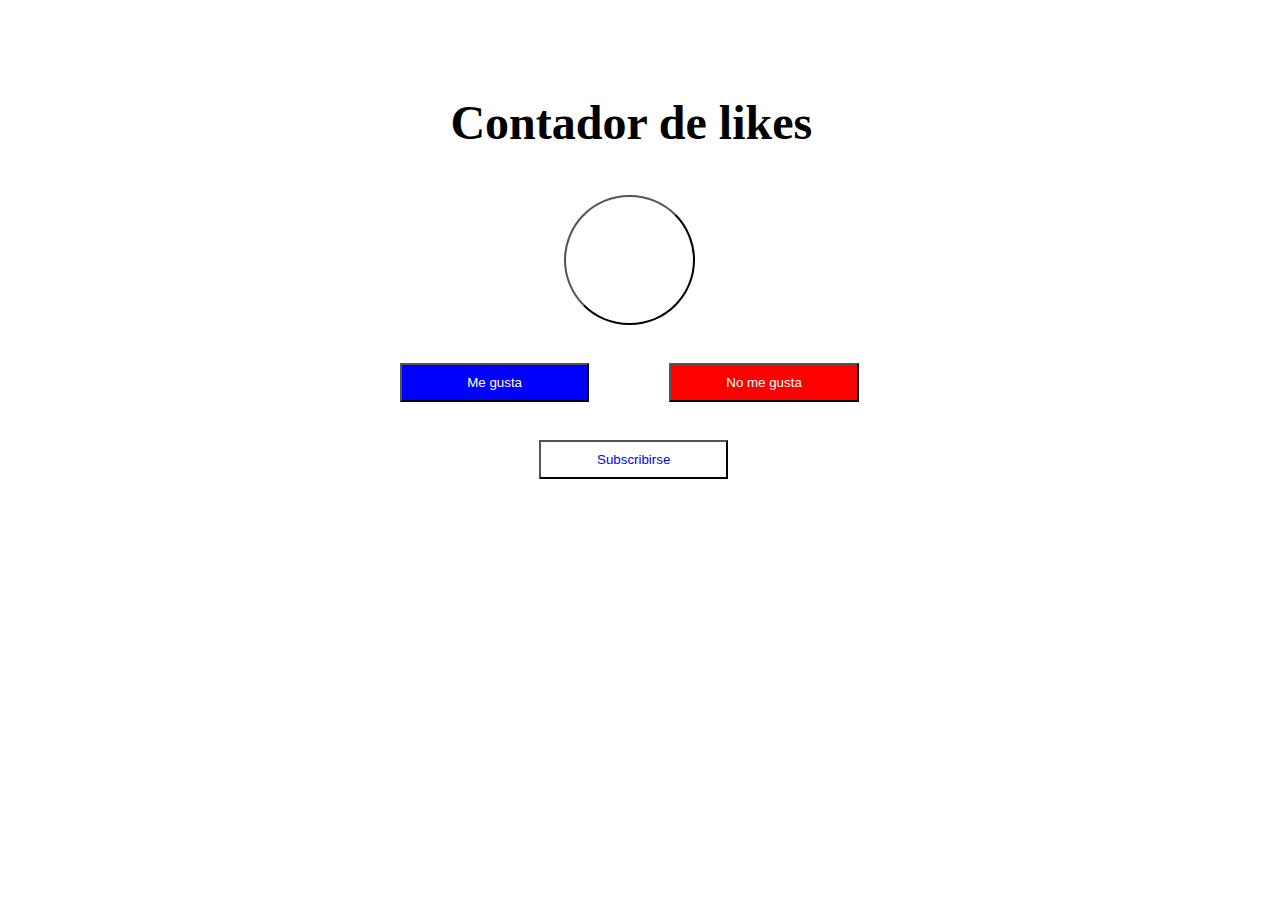
<file: calificacion/index.html>
<!DOCTYPE html>
<html lang="en">
<head>
    <meta charset="UTF-8">
    <meta name="viewport" content="width=device-width, initial-scale=1.0">
    <link rel="stylesheet" href="../calificacion/estilo/style.css">
    <title>Document</title>
</head>
<body>
    <h1>Contador de likes</h1>
    <div>
        <button class="button" id="1"></button>
    </div>
        <button class="button2" id="2">Me gusta</button>
        <button class="button3" id="3">No me gusta</button>
    <div>
        <button class="button4" id="4">Subscribirse</button>
    </div>
    <script src="./js/script.js"></script>
</body>
</html>
</file>
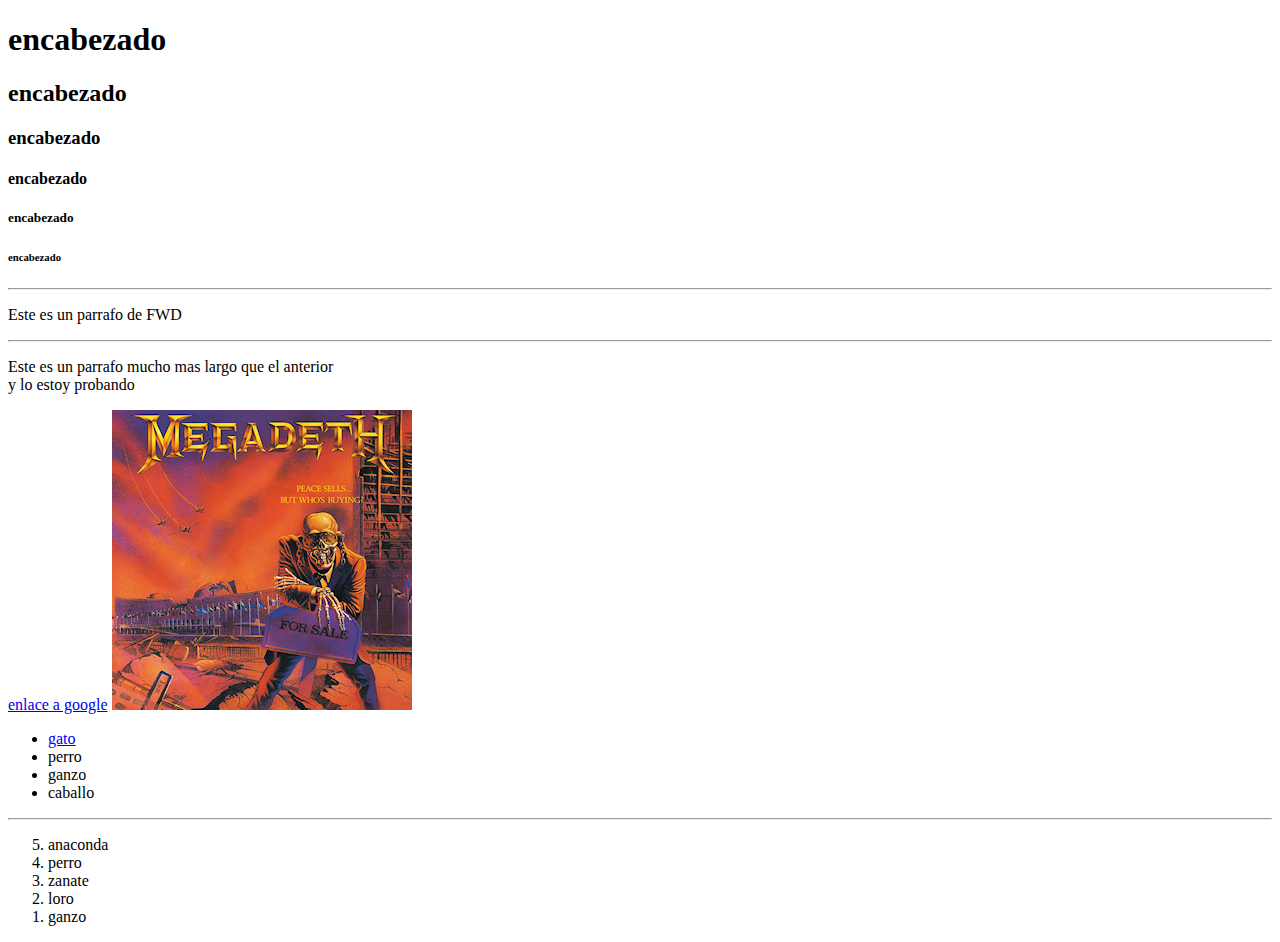
<file: projec/index.html>
<!DOCTYPE html>
<html lang="en">
<head>
    <meta charset="UTF-8">
    <meta name="viewport" content="width=device-width, initial-scale=1.0">
    <title>practica</title>
</head>
<body>
    <h1>encabezado</h1>
    <h2>encabezado</h2>
    <h3>encabezado</h3>
    <h4>encabezado</h4>
    <h5>encabezado</h5>
    <h6>encabezado</h6>
    <hr>
    <p>Este es un parrafo de FWD</p>
    <hr>

    <p>Este es un parrafo mucho mas largo que el anterior <br/> y lo estoy probando</p>
    
    <a href="https://www.google.com", target="_blank"> enlace a google</a>

    <img src="./src/img/Megadeth_-_Peace_Sells..._But_Who's_Buying-.jpg" alt="">

    <ul>
        <li> <a href="https://www.google.com", target="_blank">gato</a></li>
        <li>perro</li>
        <li>ganzo</li>
        <li>caballo</li>
    </ul>
<hr>
    <ol reversed>
        <li>anaconda</li>
        <li>perro</li>
        <li>zanate</li>
        <li>loro</li>
        <li>ganzo</li>
    </ol>
</body>
</html>
</file>
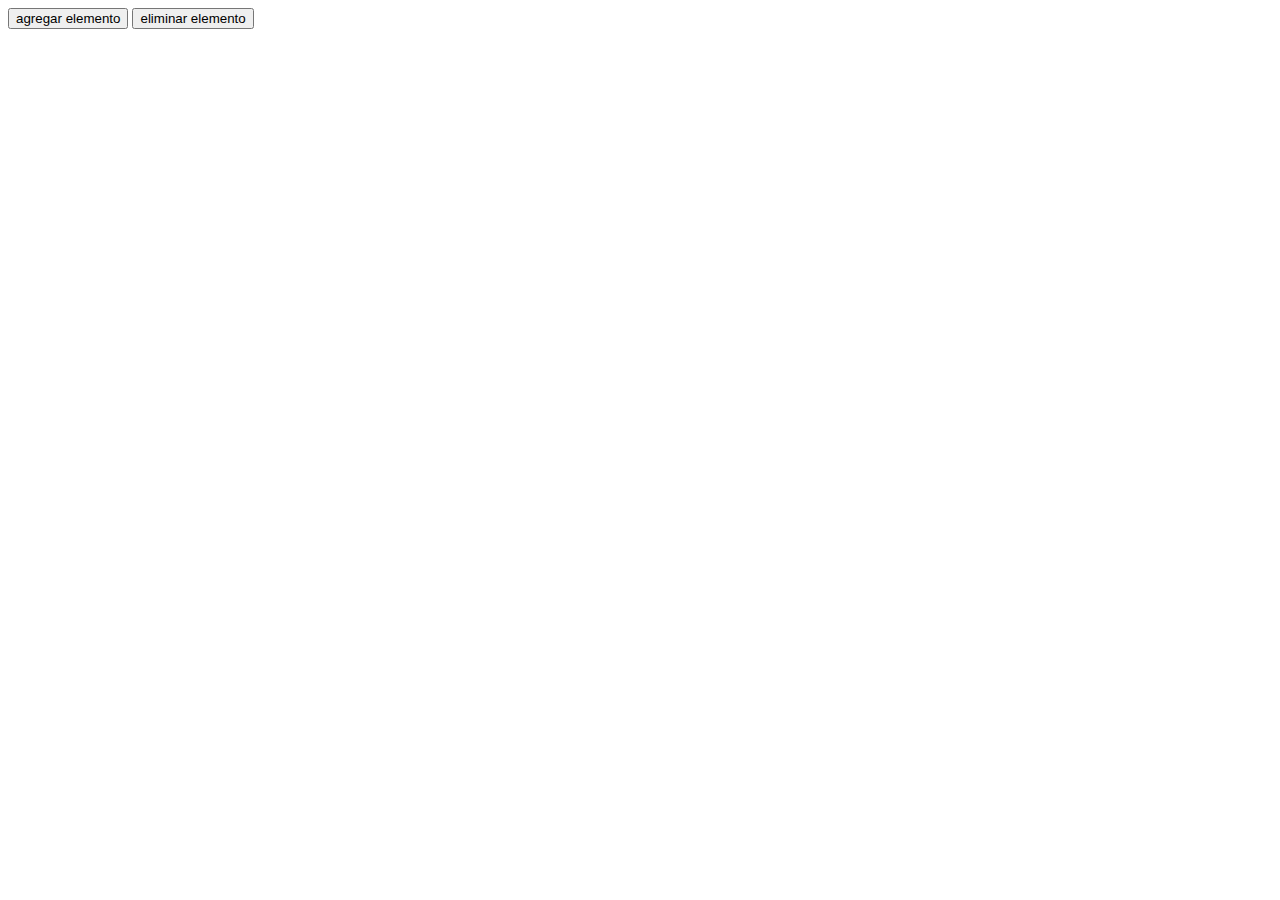
<file: carpeta/js/index.html>
<!DOCTYPE html>
<html lang="en">
<head>
    <meta charset="UTF-8">
    <meta name="viewport" content="width=device-width, initial-scale=1.0">
    <title>Document</title>
</head>
<body>
   <button id="agregarboton">agregar elemento</button>
   <button id="eliminarboton">eliminar elemento</button>
    
    <script src="./js/script.js"></script>
</body>
</html>
</file>
<file: calificacion/estilo/style.css>
h1{
    margin-left: 30%;
    padding: 5%;
    font-size: 300%;
}

.button {
    background-color: white;
    margin-left: 44%;
    padding: 5%;
    border-radius: 100%;
    margin-top: -5%;
    
   
    
}

.button2{
    background-color: blue;
    color: white;
    margin-top: 3%;
    margin-left: 31%;
    width: 15%;
    padding: 10px;
}

.button3{
    background-color: red;
    color: white;
    margin-left: 6%;
    width: 15%;
    padding: 10px;
    
}

.button4{
    background-color: white;
    color: blue;
    margin-left: 42%;
    width: 15%;
    padding: 10px;
    margin-top: 3%;
}
</file>
